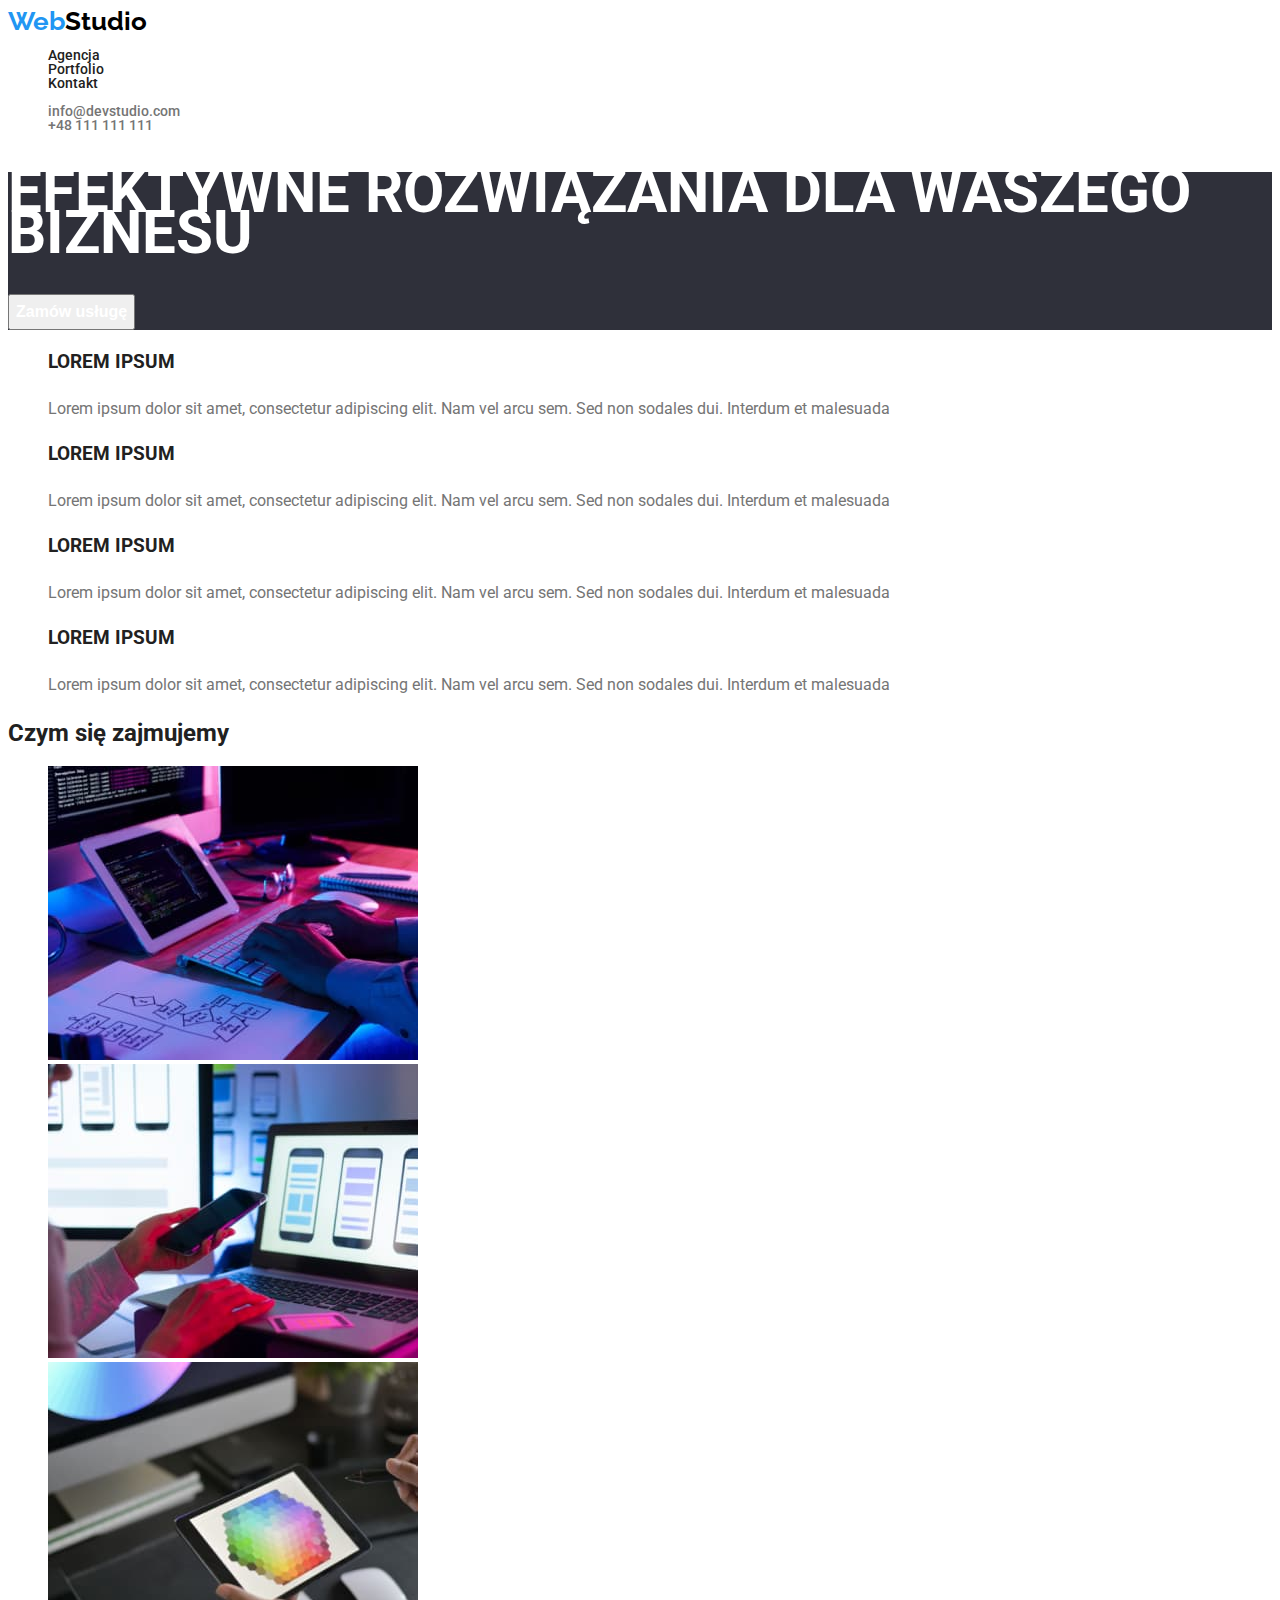
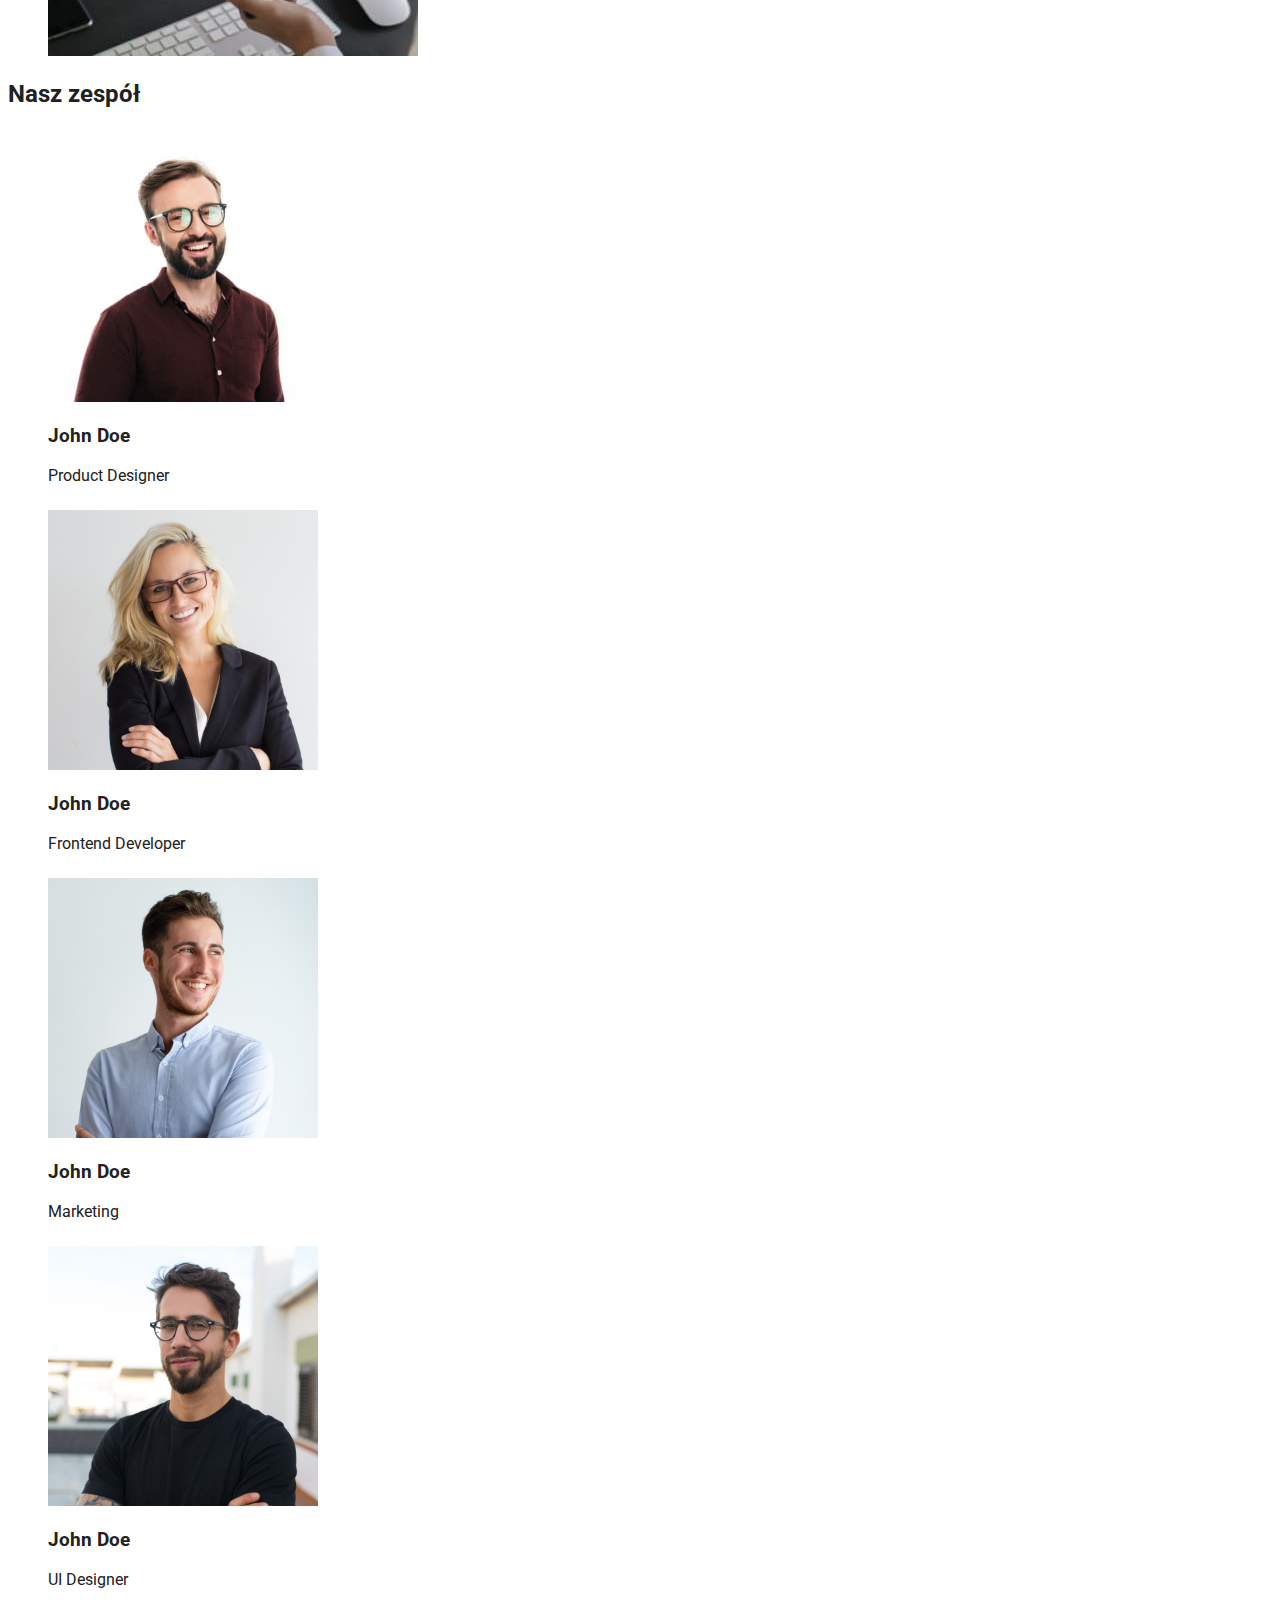
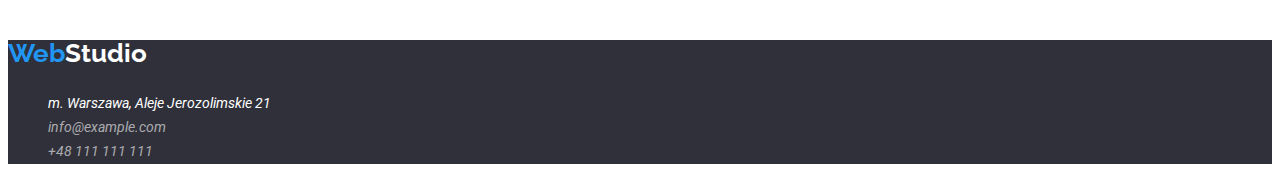
<file: index.html>
<!DOCTYPE html>
<html lang="pl">
<head>
    <meta charset="UTF-8">
    <meta http-equiv="X-UA-Compatible" content="IE=edge">
    <meta name="viewport" content="width=device-width, initial-scale=1.0">
    <title>Studio</title>
    <link rel="stylesheet" href="./css/styles.css" />
    <link rel="preconnect" href="https://fonts.googleapis.com">
<link rel="preconnect" href="https://fonts.gstatic.com" crossorigin>
<link href="https://fonts.googleapis.com/css2?family=Raleway:wght@700&family=Roboto:wght@400;500;700;900&display=swap" rel="stylesheet">
    <style>
        
        body {
            font-family: Roboto, sans-serif;
            font-style: normal;
            font-weight: 400;
            color: #212121;
        }
    </style>
</head>
<body>
    <header>
    <nav>
        <a href="index.html" class="web-studio-link"><span class="web">Web</span>Studio</a>
        <ul class="nav-list">
            <li><a class="nav-links" href="https://google.com">Agencja</a></li>
            <li><a class="nav-links" href="portfolio.html">Portfolio</a></li>
            <li><a class="nav-links" href="https://google.com">Kontakt</a></li>
        </ul>
    </nav>
        <ul class="nav-list">
            <li><a class="contact-links" href="mailto:info@devstudio.com">info@devstudio.com</a></li>
            <li><a class="contact-links" href="tel:48111111111">+48 111 111 111</a></li>
        </ul>
    </header>
    <main>
        <!--HERO-->
    <section class="hero">

        <div class="header-top-line"><h1>EFEKTYWNE ROZWIĄZANIA DLA WASZEGO BIZNESU</h1></div>

            <button class="button-main" type="button">Zamów usługę</button>
        
    </section>

    <section>
        <ul>
            <li>
            <div class="box">
                <h3 class="title-lorem">LOREM IPSUM</h3>
                Lorem ipsum dolor sit amet, consectetur adipiscing elit. Nam vel arcu sem. Sed non sodales dui. Interdum et malesuada</div>
            </li>
            <li>
                <div class="box">
                    <h3 class="title-lorem">LOREM IPSUM</h3>
                    Lorem ipsum dolor sit amet, consectetur adipiscing elit. Nam vel arcu sem. Sed non sodales dui. Interdum et malesuada</div>
            </li>
            <li>
                <div class="box">
                    <h3 class="title-lorem">LOREM IPSUM</h3>
                    Lorem ipsum dolor sit amet, consectetur adipiscing elit. Nam vel arcu sem. Sed non sodales dui. Interdum et malesuada</div>
            </li>
            <li>
                <div class="box">
                    <h3 class="title-lorem">LOREM IPSUM</h3>
                    Lorem ipsum dolor sit amet, consectetur adipiscing elit. Nam vel arcu sem. Sed non sodales dui. Interdum et malesuada</div>
            </li>
        </ul>
    </section>

    <!--O NAS-->
    <section> 
        <div><h2>Czym się zajmujemy</h2></div>
    <ul>
        <li><img class="about-us-img" src="images/o_nas.jpg" alt="osoba pracująca na tablecie i komputerze" width="370" height="294"></li>
        <li><img class="about-us-img" src="images/o_nas_1.jpg" alt="osoba pracująca na telefonie komórkowym i laptopie" width="370" height="294"></li>
        <li><img class="about-us-img" src="images/o_nas_2.jpg" alt="osoba pracująca na tablecie" width="370" height="294"></li>
    </ul>
    </section>

    <!--NASZ ZESPÓŁ-->
    <section>
        <h2 class="our-team">Nasz zespół</h2>
    <ul>
        <li>
            <div class="card">
            <img src="images/nasz_zespol_1.jpg" alt="uśmiechający się męzczyzna w okularach i brązowej koszuli" width="270" height="260"> 
                <h3>John Doe</h3>
                <p>Product Designer</p>    
            </div>
        </li>
        
        <li>
            <div class="card">
            <img src="images/nasz_zespol_2.jpg" alt="uśmiechająca się blondynka w okularach i zakiecie" width="270" height="260">
                <h3>John Doe</h3>
                <p>Frontend Developer</p>
            </div>
        </li>

        <li>
            <div class="card">
                <img src="images/nasz_zespol_3.jpg" alt="uśmiechający się męzczyzna w blękitnej koszuli" width="270" height="260">
                    <h3>John Doe</h3>
                    <p>Marketing</p>
            </div>
        </li>

        <li>
            <div class="card">
                <img src="images/nasz_zespol_4.jpg" alt="uśmiechający się męzczyzna w okularach i czarnej koszulce" width="270" height="260">
                    <h3>John Doe</h3>
                    <p>UI Designer</p>
            </div>
        </li>
    </ul>
    </section>

    </main>
    <footer class="footer">
        <p class="footer-top-line"><span class="web">Web</span>Studio</p>
        <address>
            <ul>
                <li><a class="footer-location" href="https://goo.gl/maps/ze5Bx688UndLrZjg8" target="_blank">
                    m. Warszawa, Aleje Jerozolimskie 21</a></li>
                <li><a class="footer-contact" href="mailto:info@example.com">info@example.com</a></li>
                <li><a class="footer-contact" href="tel:48111111111">+48 111 111 111</a></li>
            </ul>
        </address>
    </footer>
    
</body>
</html>
</file>
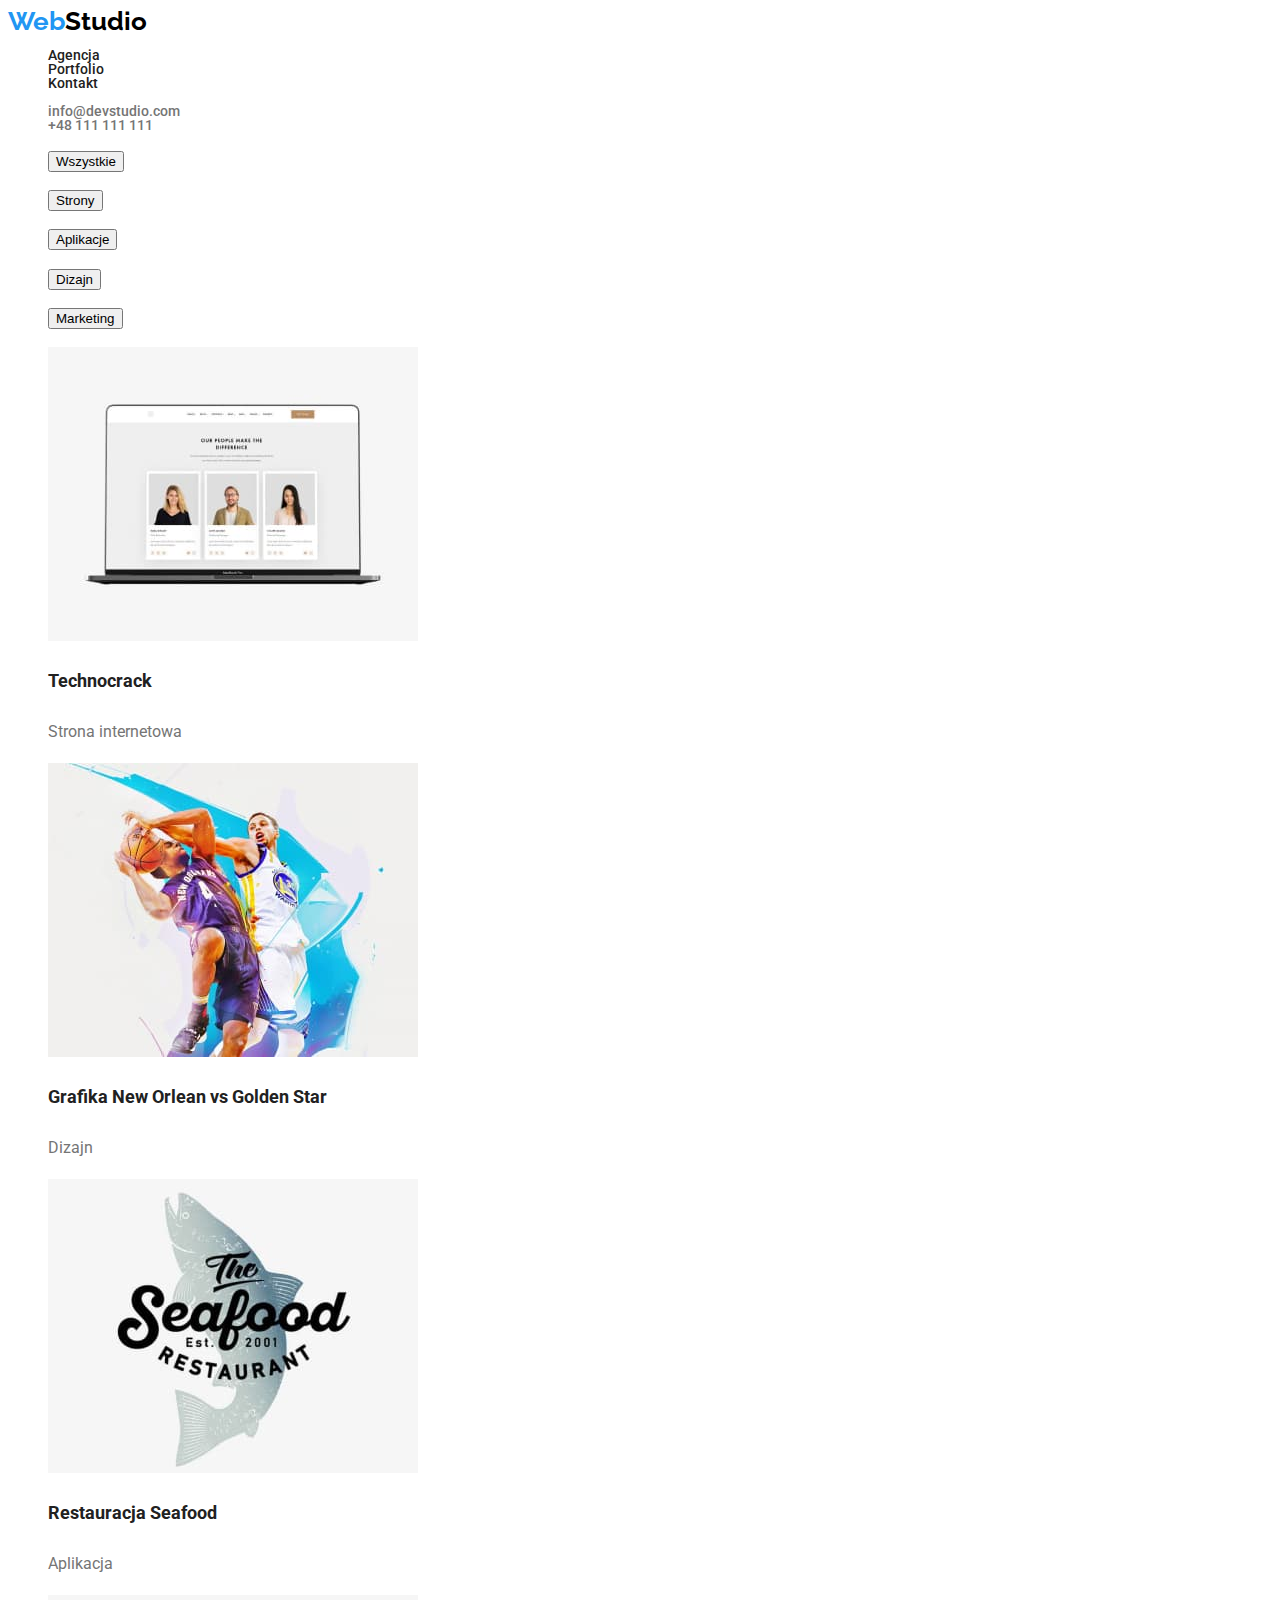
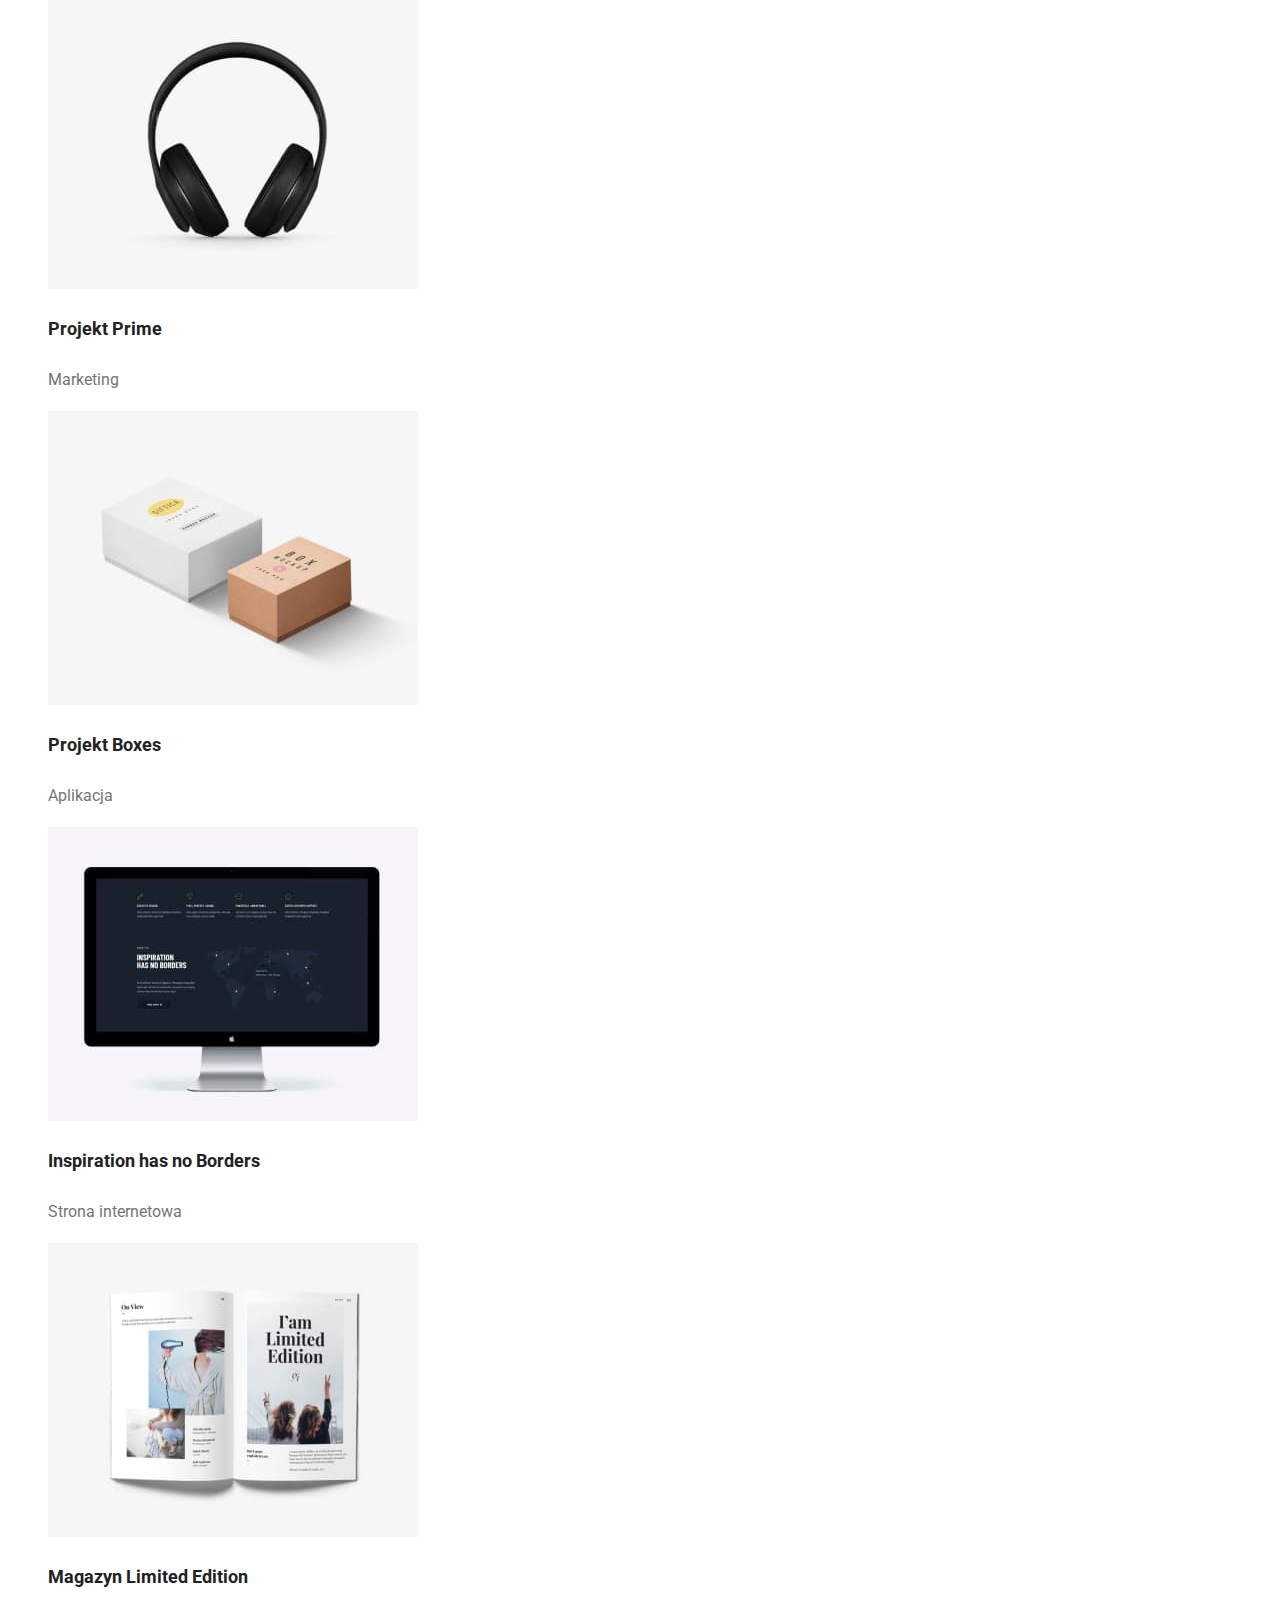
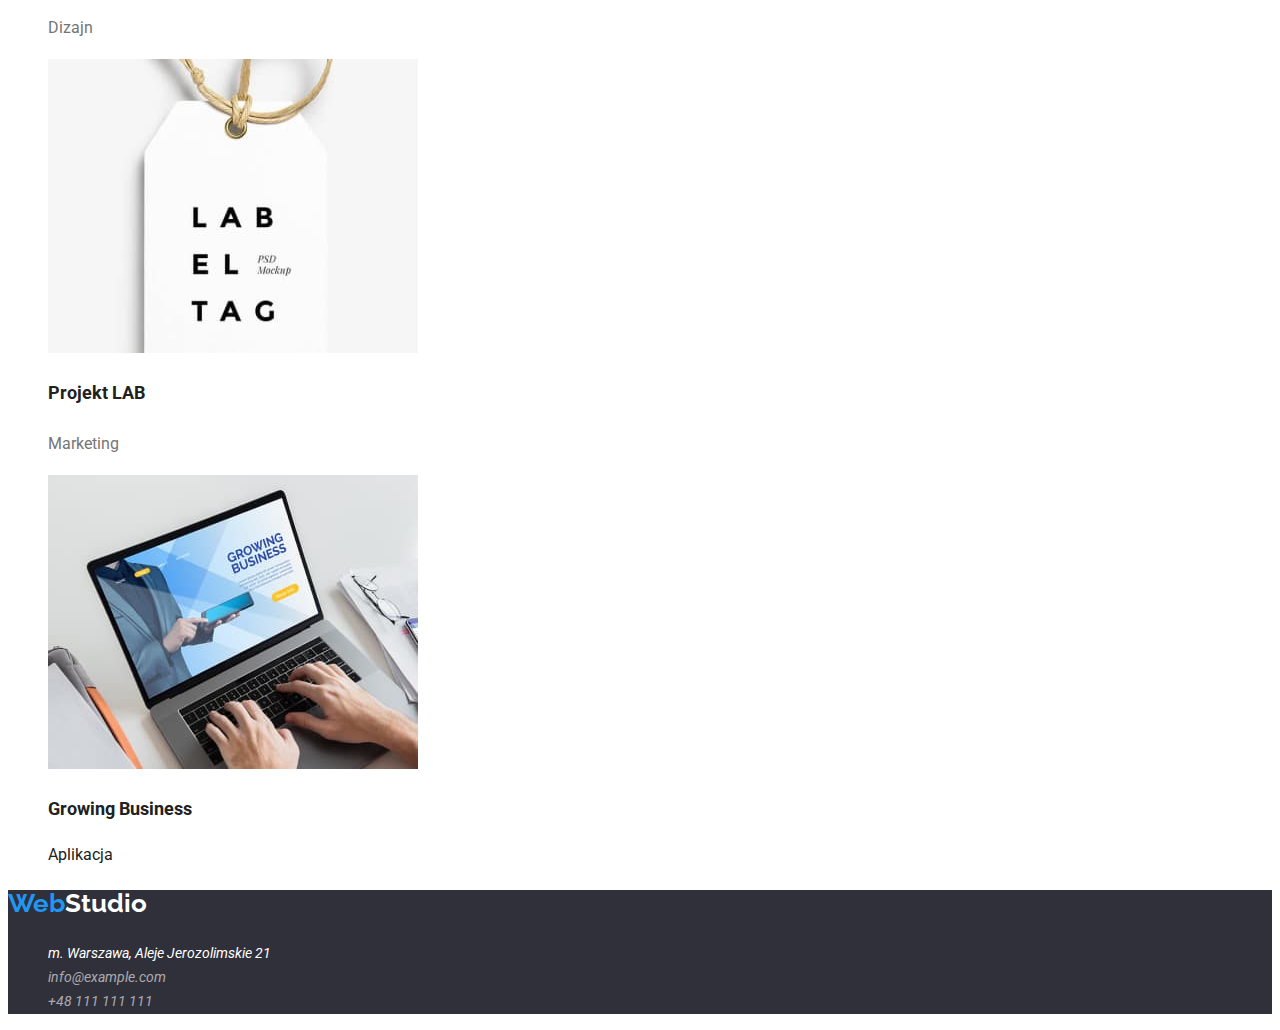
<file: portfolio.html>
<!DOCTYPE html>
<html lang="en">
<head>
    <meta charset="UTF-8">
    <meta http-equiv="X-UA-Compatible" content="IE=edge">
    <meta name="viewport" content="width=device-width, initial-scale=1.0">
    <title>Portfolio</title>
    <link rel="stylesheet" href="./css/styles.css" />
    <link rel="preconnect" href="https://fonts.googleapis.com">
    <link rel="preconnect" href="https://fonts.gstatic.com" crossorigin>
    <link href="https://fonts.googleapis.com/css2?family=Raleway:wght@700&family=Roboto:wght@400;500;700;900&display=swap" rel="stylesheet">
        <style>
        body {
            font-family: Roboto, sans-serif;
            font-style: normal;
            font-weight: 400;
            color: #212121;
        }
        </style>
</head>
<body>

    <header>
        <nav>
            <a href="index.html" class="web-studio-link"><span class="web">Web</span>Studio</a>
            <ul class="nav-list">
                <li><a class="nav-links" href="https://google.com">Agencja</a></li>
                <li><a class="nav-links" href="portfolio.html">Portfolio</a></li>
                <li><a class="nav-links" href="https://google.com">Kontakt</a></li>
            </ul>
        </nav>
            <ul class="nav-list">
                <li><a class="contact-links" href="mailto:info@devstudio.com">info@devstudio.com</a></li>
                <li><a class="contact-links" href="tel:48111111111">+48 111 111 111</a></li>
            </ul>
        </header>

<main>
    <section>
        <ul>
            <li><h2 class="button-portfolio"><button type="button">Wszystkie</button></h2></li>
            <li><h2 class="button-portfolio"><button type="button">Strony</button></h2></li>
            <li><h2 class="button-portfolio"><button type="button">Aplikacje</button></h2></li>
            <li><h2 class="button-portfolio"><button type="button">Dizajn</button></h2></li>
            <li><h2 class="button-portfolio"><button type="button">Marketing</button></h2></li>
        </ul>
    </section>

    <section>
        <ul>
            <li>
                <div>
                    <img src="images-page-2/img-p2-1.jpg" alt="laptop z otwartą stroną internetową" width="370" height="294">
                    <h3 class="project-name">Technocrack</h3>
                    <p class="project-description">Strona internetowa</p>
                </div>
            </li>
            <li>
                <div>
                    <img src="images-page-2/img-p2-2.jpg" alt="dwóch koszykarzy NBA walczących o piłkę" width="370" height="294">
                    <h3 class="project-name">Grafika New Orlean vs Golden Star</h3>
                    <p class="project-description">Dizajn</p>
                </div>
            </li>
            <li>
                <div>
                    <img src="images-page-2/img-p2-3.jpg" alt="The Seafood Restaurant logo" width="370" height="294">
                    <h3 class="project-name">Restauracja Seafood</h3>
                    <p class="project-description">Aplikacja</p>
                </div>
            </li>
            <li>
                <div>
                    <img src="images-page-2/img-p2-4.jpg" alt="słuchawki" width="370" height="294">
                    <h3 class="project-name">Projekt Prime</h3>
                    <p class="project-description">Marketing</p>
                </div>
            </li>
            <li>
                <div>
                    <img src="images-page-2/img-p2-5.jpg" alt="dwa pudełka" width="370" height="294">
                    <h3 class="project-name">Projekt Boxes</h3>
                    <p class="project-description">Aplikacja</p>
                </div>
            </li>
            <li>
                <div>
                    <img src="images-page-2/img-p2-6.jpg" alt="komputer" width="370" height="294">
                    <h3 class="project-name">Inspiration has no Borders</h3>
                    <p class="project-description">Strona internetowa</p>
                </div>
            </li>
            <li>
                <div>
                    <img src="images-page-2/img-p2-7.jpg" alt="otwrte strony magazynu Limited Edition" width="370" height="294">
                    <h3 class="project-name">Magazyn Limited Edition</h3>
                    <p class="project-description">Dizajn</p>
                </div>
            </li>
            <li>
                <div>
                    <img src="images-page-2/img-p2-8.jpg" alt="Tetykieta z logo Projektu Lab " width="370" height="294">
                    <h3 class="project-name">Projekt LAB</h3>
                    <p class="project-description">Marketing</p>
                </div>
            </li>
            <li>
                <div>
                    <img src="images-page-2/img-p2-9.jpg" alt="człowiek pracujący na laptopie" width="370" height="294">
                    <h3 class="project-name">Growing Business</h3>
                    <p>Aplikacja</p>
                </div>
            </li>
        </ul>
    </section>

</main>
<footer class="footer">
    <p class="footer-top-line"><span class="web">Web</span>Studio</p>
    <address>
        <ul>
            <li><a class="footer-location" href="https://goo.gl/maps/ze5Bx688UndLrZjg8" target="_blank">
                m. Warszawa, Aleje Jerozolimskie 21</a></li>
            <li><a class="footer-contact" href="mailto:info@example.com">info@example.com</a></li>
            <li><a class="footer-contact" href="tel:48111111111">+48 111 111 111</a></li>
        </ul>
    </address>
</footer>

</body>

</html>
</file>
<file: css/styles.css>
ul {
    list-style-type: none;
}


h3 {
    color: #212121;
}

a {
    text-decoration: none;
}

.web-studio-link {
    /* WebStudio */
    font-family: 'Raleway';
    font-style: normal;
    font-weight: 700;
    font-size: 26px;
    line-height: 100%;
}

.web {
    /* WebStudio */
    color: #2196F3
}

a.web-studio-link:link {color:#000000}
a.web-studio-link:visited {color: #000000;}
a.web-studio-link:hover {color:#2196F3;}
a.web-studio-link:active {color: #000000;}

a.nav-links:link {color: #212121;}
a.nav-links:visited {color: #212121;}
a.nav-links:hover {color: #2196F3;}
a.nav-links:active {color: #212121;}

a.contact-links:link {color: #757575}
a.contact-links:visited {color: #757575}
a.contact-links:hover {color: #2196F3}
a.contact-links:active {color: #757575}

.nav-list {
    /* Agencja */
font-weight: 500;
font-size: 14px;
line-height: 100%;
}

.hero {
background: #2F303A;
}

.header-top-line {
    /* EFEKTYWNE ROZWIĄZANIA DLA WASZEGO BIZNESU */
font-weight: 900;
font-size: 30px;
line-height: 136%;
color: #FFFFFF;
}

.button-main {
    /* bg */
color: #ffffff;
cursor: pointer;
font-weight: 700;
font-size: 16px;
line-height: 188%;
}

title-lorem {
    /* LOREM IPSUM */
font-weight: 700;
font-size: 14px;
line-height: 100%;
}

.box {
line-height: 171%;
color: #757575;
}

.about-us {
    /* Czym się zajmujemy */
font-weight: 700;
font-size: 36px;
line-height: 100%;
}

.about-us-img {
width: 370px;
height: 294px;
}

.our-team {
    /* Nasz zespół */
width: 210px;
height: 42px;
}

.card {
    /* card bg */
width: 270px;
height: 368px;
}

.footer {
background: #2F303A;
}

.footer-top-line {
font-family: 'Raleway';
font-style: normal;
font-weight: 700;
font-size: 26px;
line-height: 100%;
color: #FFFFFF;
}

.footer-location {
font-size: 14px;
line-height: 171%;
color: #FFFFFF;
}

.footer-contact {
font-size: 14px;
line-height: 171%;
color: rgba(255, 255, 255, 0.6);
}

.button-portfolio {
font-weight: 500;
font-size: 16px;
line-height: 162%;
cursor: pointer;
}

.project-name {
font-weight: 700;
font-size: 18px;
line-height: 200%;
}

.project-description {
font-size: 16px;
line-height: 188%;
color: #757575;
}
</file>
